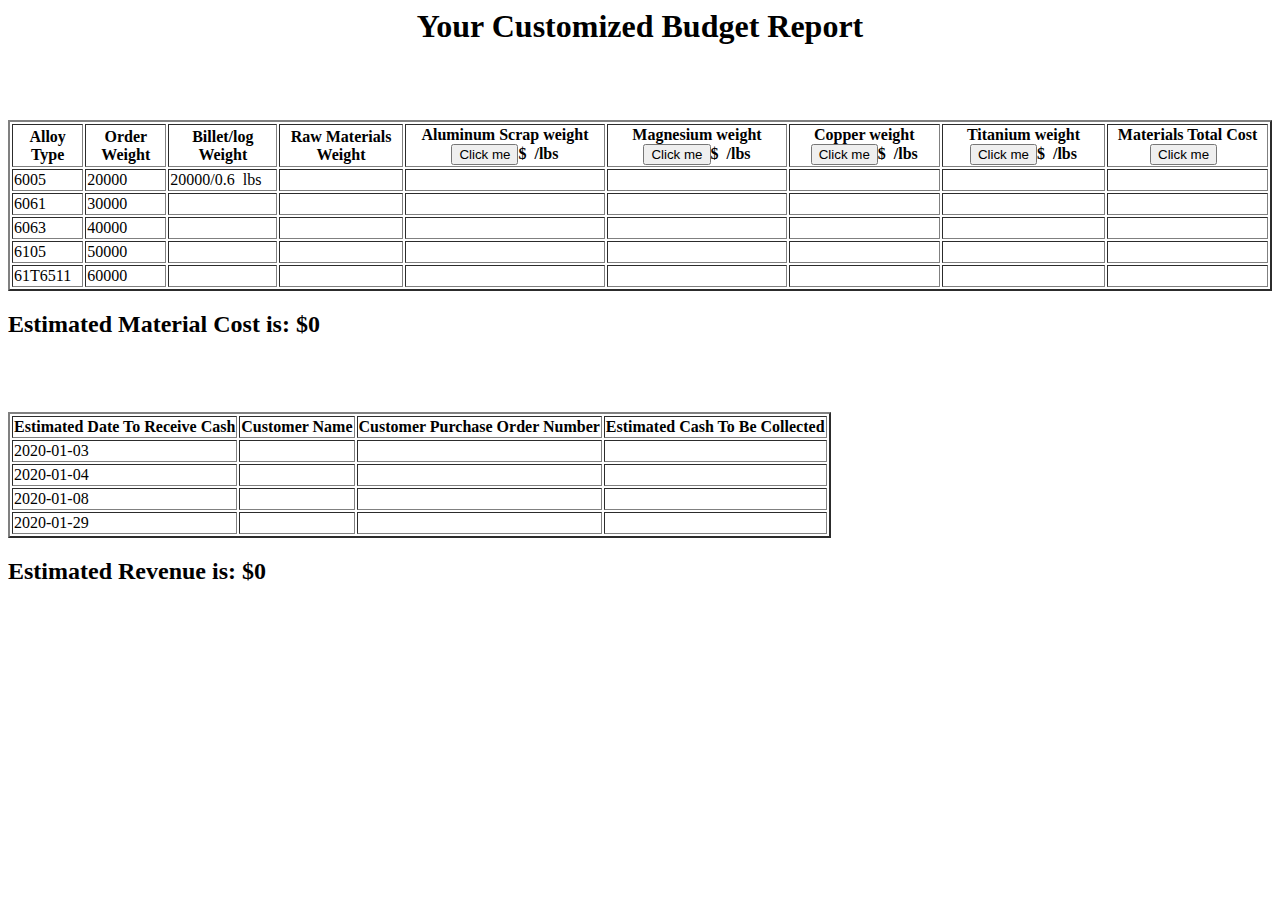
<file: chartitApp/templates/budgetreport.html>
<html>
<body>
    <h1 style="text-align: center">Your Customized Budget Report</h1>
<script>
function AlFunction(){
    var price=prompt("Please enter price per lbs for aluminum scrap","0.45");
    document.getElementById("AlPrice").innerHTML = price;
    if (price != null) {
    alert("Your input is $" + price +"/lbs");
    } else {
    alert("You pressed cancel");
    }
}
function MgFunction(){
    var price=prompt("Please enter price per lbs for Magnesium alloy","2.10");
    document.getElementById("MgPrice").innerHTML = price;
    if (price != null) {
    alert("Your input is $" + price +"/lbs");
    } else {
    alert("You pressed cancel");
    }
}
function CuFunction(){
    var price=prompt("Please enter price per lbs for Copper alloy","2.71");
    document.getElementById("CuPrice").innerHTML = price;
    if (price != null) {
    alert("Your input is $" + price +"/lbs");
    } else {
    alert("You pressed cancel");
    }
}
function TiFunction(){
    var price=prompt("Please enter price per lbs for Titanium alloy","15.0");
    document.getElementById("TiPrice").innerHTML = price;
    if (price != null) {
    alert("Your input is $" + price +"/lbs");
    } else {
    alert("You pressed cancel");
    }
}
function AlloyCost(){
}
</script>
<br /><br /><br />
<table border="2">
  <tr>
    <th>Alloy Type</th>
    <th>Order Weight</th>
    <th>Billet/log Weight</th>
    <th>Raw Materials Weight</th>
    <th>Aluminum Scrap weight<button onclick="AlFunction()">Click me</button>$<span id="AlPrice"></span>&nbsp;&nbsp;/lbs</th>
    <th>Magnesium weight<button onclick="MgFunction()">Click me</button>$<span id="MgPrice"></span>&nbsp;&nbsp;/lbs</th>
    <th>Copper weight<button onclick="CuFunction()">Click me</button>$<span id="CuPrice"></span>&nbsp;&nbsp;/lbs</th>
    <th>Titanium weight<button onclick="TiFunction()">Click me</button>$<span id="TiPrice"></span>&nbsp;&nbsp;/lbs</th>
    <th>Materials Total Cost<button onclick="AlloyCost()">Click me</button><span id="AlloyCost"></span>&nbsp;&nbsp;</th>

  </tr>
  <tr>
    <td>6005</td>
    <td>20000</td>
    <td><span id="">20000/0.6</span>&nbsp;&nbsp;lbs</td>
    <td></td>
    <td></td>
    <td></td>
    <td></td>
    <td></td>
    <td></td>
  </tr>
  <tr>
    <td>6061</td>
    <td>30000</td>
    <td></td>
    <td></td>
    <td></td>
    <td></td>
    <td></td>
    <td></td>
    <td></td>
  </tr>
  <tr>
    <td>6063</td>
    <td>40000</td>
    <td></td>
    <td></td>
    <td></td>
    <td></td>
    <td></td>
    <td></td>
    <td></td>
  </tr>
  <tr>
    <td>6105</td>
    <td>50000</td>
    <td></td>
    <td></td>
    <td></td>
    <td></td>
    <td></td>
    <td></td>
    <td></td>
</tr>
<tr>
    <td>61T6511</td>
    <td>60000</td>
    <td></td>
    <td></td>
    <td></td>
    <td></td>
    <td></td>
    <td></td>
    <td></td>
</tr>
</table>
<h2 style="text-align: left;">Estimated Material Cost is: $0</h2>
<br /><br /><br />
<table border="2">
    <tr>
        <th>Estimated Date To Receive Cash</th>
        <th>Customer Name</th>
        <th>Customer Purchase Order Number</th> 
        <th>Estimated Cash To Be Collected</th>
    </tr>
    <tr>
        <td>2020-01-03</td>
        <td></td>
        <td></td> 
        <td></td>
    </tr>
    <tr>
        <td>2020-01-04</td>
        <td></td>
        <td></td> 
        <td></td>
    </tr>
    <tr>
        <td>2020-01-08</td>
        <td></td>
        <td></td> 
        <td></td>
    </tr>
    <tr>
        <td>2020-01-29</td>
        <td></td>
        <td></td> 
        <td></td>
    </tr>
</table>
<h2 style="text-align: left;">Estimated Revenue is: $0</h2>


</body>
</html>
</file>
